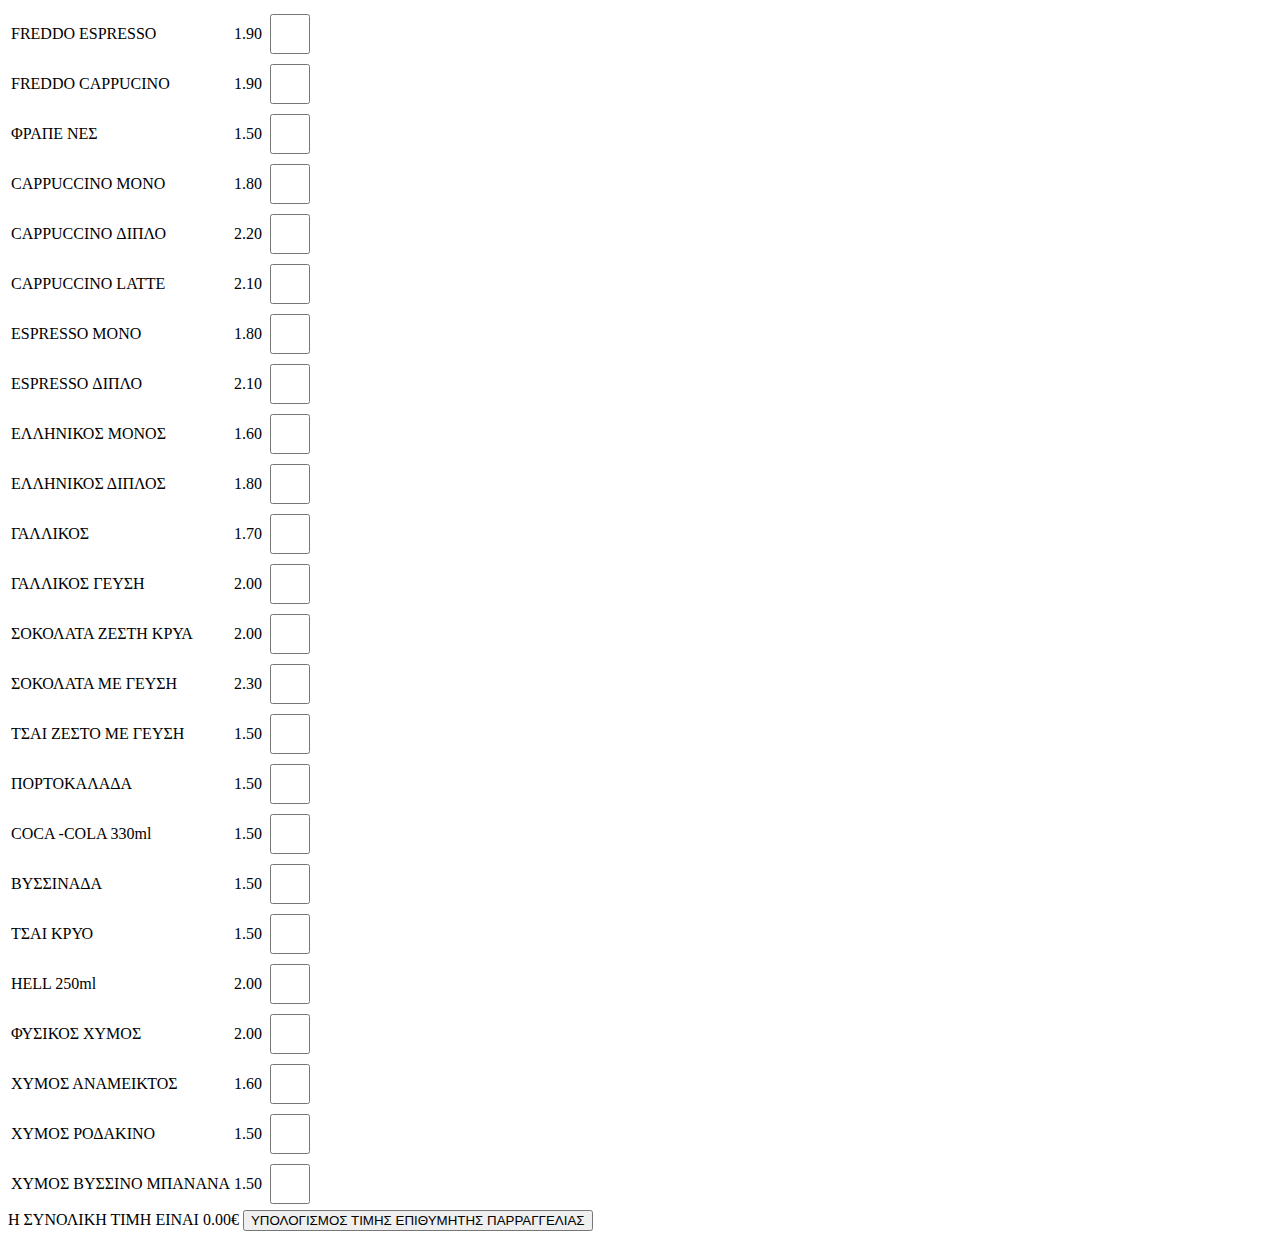
<file: subtotal.html>
<html><head>
 <style type="text/css">.as-console-wrapper { position: fixed; bottom: 0; left: 0; right: 0; max-height: 150px; overflow-y: scroll; overflow-x: hidden; border-top: 1px solid #000; display: none; }
.as-console { background: #e9e9e9; border: 1px solid #ccc; display: table; width: 100%; border-collapse: collapse; }
.as-console-row { display: table-row; font-family: monospace; font-size: 13px; }
.as-console-row:after { display: table-cell; padding: 3px 6px; color: rgba(0,0,0,.35); border: 1px solid #ccc; content: attr(data-date); vertical-align: top; }
.as-console-row + .as-console-row > * { border: 1px solid #ccc; }
.as-console-row-code { width: 100%; white-space: pre-wrap; padding: 3px 5px; display: table-cell; font-family: monospace; font-size: 13px; vertical-align: middle; }
.as-console-error:before { content: 'Error: '; color: #f00; }
.as-console-assert:before { content: 'Assertion failed: '; color: #f00; }
.as-console-info:before { content: 'Info: '; color: #00f; }
.as-console-warning:before { content: 'Warning: '; color: #e90 }
@-webkit-keyframes flash { 0% { background: rgba(255,240,0,.25); } 100% { background: none; } }
@-moz-keyframes flash { 0% { background: rgba(255,240,0,.25); } 100% { background: none; } }
@-ms-keyframes flash { 0% { background: rgba(255,240,0,.25); } 100% { background: none; } }
@keyframes flash { 0% { background: rgba(255,240,0,.25); } 100% { background: none; } }
.as-console-row-code, .as-console-row:after { -webkit-animation: flash 1s; -moz-animation: flash 1s; -ms-animation: flash 1s; animation: flash 1s; }</style>

</head>
<body>
    




  <table id="myTable">
    <tbody>
	<tr>
      <td>FREDDO ESPRESSO </td>
      <td>1.90</td>
      <td><input type="checkbox" style="height:40px;width:40px;"></td>
    </tr>
	<tr>
      <td>FREDDO CAPPUCINO</td>
      <td>1.90</td>
      <td><input type="checkbox" style="height:40px;width:40px;"></td>
    </tr>
	<tr>
      <td>ΦΡΑΠΕ ΝΕΣ </td>
      <td>1.50</td>
      <td><input type="checkbox" style="height:40px;width:40px;"></td>
    </tr>
	<tr>
      <td>CAPPUCCINO ΜΟΝΟ </td>
      <td>1.80</td>
      <td><input type="checkbox" style="height:40px;width:40px;"></td>
    </tr>
	<tr>
      <td>CAPPUCCINO ΔΙΠΛΟ</td>
      <td>2.20</td>
      <td><input type="checkbox" style="height:40px;width:40px;"></td>
    </tr>
	<tr>
      <td>CAPPUCCINO LATTE </td>
      <td>2.10</td>
      <td><input type="checkbox" style="height:40px;width:40px;"></td>
    </tr>
	<tr>
      <td>ESPRESSO ΜΟΝΟ</td>
      <td>1.80</td>
      <td><input type="checkbox" style="height:40px;width:40px;"></td>
    </tr>
	<tr>
      <td>ESPRESSO ΔΙΠΛΟ </td>
      <td>2.10</td>
      <td><input type="checkbox" style="height:40px;width:40px;"></td>
    </tr>
	<tr>
      <td>ΕΛΛΗΝΙΚΟΣ ΜΟΝΟΣ</td>
      <td>1.60</td>
      <td><input type="checkbox" style="height:40px;width:40px;"></td>
    </tr>
	<tr>
      <td>ΕΛΛΗΝΙΚΟΣ ΔΙΠΛΟΣ </td>
      <td>1.80</td>
      <td><input type="checkbox" style="height:40px;width:40px;"></td>
    </tr>
	<tr>
      <td>ΓΑΛΛΙΚΟΣ </td>
      <td>1.70</td>
      <td><input type="checkbox" style="height:40px;width:40px;"></td>
    </tr>
	<tr>
      <td>ΓΑΛΛΙΚΟΣ ΓΕΥΣΗ </td>
      <td>2.00</td>
      <td><input type="checkbox" style="height:40px;width:40px;"></td>
    </tr>
	<tr>
      <td>ΣΟΚΟΛΑΤΑ ΖΕΣΤΗ ΚΡΥΑ </td>
      <td>2.00</td>
      <td><input type="checkbox" style="height:40px;width:40px;"></td>
    </tr>
	<tr>
      <td>ΣΟΚΟΛΑΤΑ ΜΕ ΓΕΥΣΗ </td>
      <td>2.30</td>
      <td><input type="checkbox" style="height:40px;width:40px;"></td>
    </tr>
	<tr>
      <td>ΤΣΑΙ ΖΕΣΤΟ ΜΕ ΓΕΥΣΗ </td>
      <td>1.50</td>
      <td><input type="checkbox" style="height:40px;width:40px;"></td>
    </tr>
	<tr>
      <td>ΠΟΡΤΟΚΑΛΑΔΑ </td>
      <td>1.50</td>
      <td><input type="checkbox" style="height:40px;width:40px;"></td>
    </tr>
	<tr>
      <td>COCA -COLA 330ml </td>
      <td>1.50</td>
      <td><input type="checkbox" style="height:40px;width:40px;"></td>
    </tr>
	<tr>
      <td>ΒΥΣΣΙΝΑΔΑ </td>
      <td>1.50</td>
      <td><input type="checkbox" style="height:40px;width:40px;"></td>
    </tr>
	<tr>
      <td>ΤΣΑΙ ΚΡΥΟ </td>
      <td>1.50</td>
      <td><input type="checkbox" style="height:40px;width:40px;"></td>
    </tr>
	<tr>
      <td>HELL 250ml</td>
      <td>2.00</td>
      <td><input type="checkbox" style="height:40px;width:40px;"></td>
    </tr>
	<tr>
      <td>ΦΥΣΙΚΟΣ ΧΥΜΟΣ </td>
      <td>2.00</td>
      <td><input type="checkbox" style="height:40px;width:40px;"></td>
    </tr>
	<tr>
      <td>ΧΥΜΟΣ ΑΝΑΜΕΙΚΤΟΣ </td>
      <td>1.60</td>
      <td><input type="checkbox" style="height:40px;width:40px;"></td>
    </tr>
	<tr>
      <td>ΧΥΜΟΣ ΡΟΔΑΚΙΝΟ</td>
      <td>1.50</td>
      <td><input type="checkbox" style="height:40px;width:40px;"></td>
    </tr>
	<tr>
      <td>ΧΥΜΟΣ ΒΥΣΣΙΝΟ ΜΠΑΝΑΝΑ </td>
      <td>1.50</td>
      <td><input type="checkbox" style="height:40px;width:40px;"></td>
    </tr>
	
  </tbody></table>
  <span id="val">Η ΣΥΝΟΛΙΚΗ ΤΙΜΗ ΕΙΝΑΙ 0.00</span>€
  <button onclick="calculate()">ΥΠΟΛΟΓΙΣΜΟΣ ΤΙΜΗΣ ΕΠΙΘΥΜΗΤΗΣ ΠΑΡΡΑΓΓΕΛΙΑΣ</button>


    <script type="text/javascript">
        function calculate() {
  const ele = document.getElementsByTagName('input');
  let table = document.getElementById("myTable");
  let tr = table.getElementsByTagName("tr");
  let subTotal = 0;
  for (var i = 0; i < ele.length; i++) {
    let td = tr[i].getElementsByTagName("td")[1];
    let price = parseFloat(td.innerText); // change here
    if (ele[i].type == 'checkbox' && ele[i].checked == true)
      subTotal += price;
  }
  document.getElementById("val").innerHTML = "Η ΣΥΝΟΛΙΚΗ ΤΙΜΗ ΕΙΝΑΙ " + subTotal.toFixed(2); // and set precision here
}
    </script>

<div class="as-console-wrapper"><div class="as-console"></div></div></body></html>
</file>
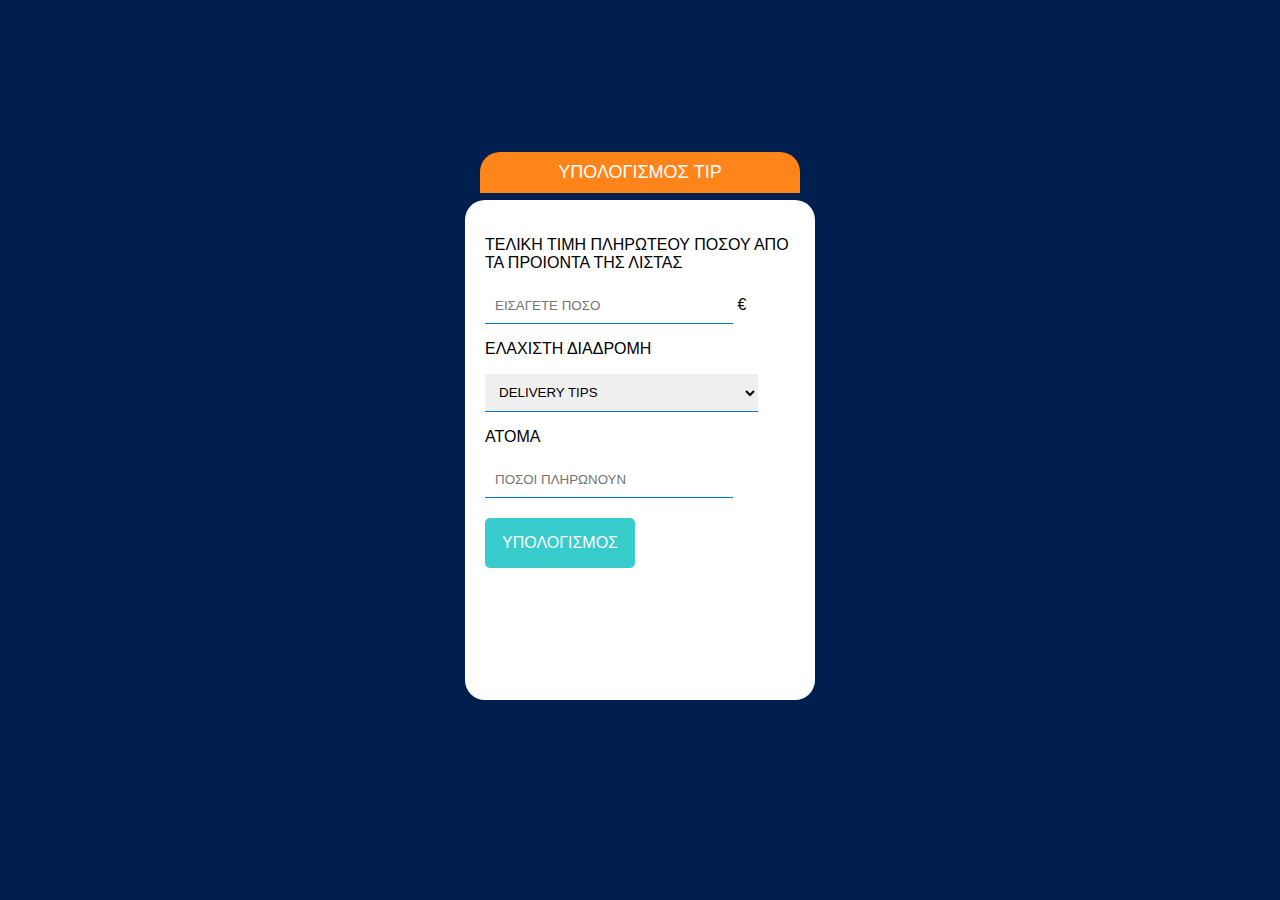
<file: ΥΠΟΛΟΣΙΜΟΣ TIP.html>
<html>

<head>
	<style>
body {
    background-color: #001f4f;
    font-family: "Raleway", sans-serif;
}
  
.container {
    width: 350px;
    height: 500px;
    background-color: #fff;
    position: absolute;
    left: 50%;
    top: 50%;
    transform: translateX(-50%) translateY(-50%);
    border-radius: 20px;
}
  
h1 {
    position: absolute;
    left: 50%;
    top: -60px;
    width: 300px;
    transform: translateX(-50%);
    background-color: #ff851b;
    color: #fff;
    font-weight: 100;
    border-top-left-radius: 20px;
    border-top-right-radius: 20px;
    font-size: 18px;
    text-align: center;
    padding: 10px;
}
  
.wrapper {
    padding: 20px;
}
  
input,
select {
    width: 80%;
    border: none;
    border-bottom: 1px solid #0074d9;
    padding: 10px;
}
  
input:focus,
select:focus {
    border: 1px solid #0074d9;
    outline: none;
}
  
select {
    width: 88% !important;
}
  
button {
    margin: 20px auto;
    width: 150px;
    height: 50px;
    background-color: #39cccc;
    color: #fff;
    font-size: 16px;
    border: none;
    border-radius: 5px;
}
  
.tip {
    text-align: center;
    font-size: 18px;
    display: none;
}
</style>
	<script>
window.onload = () =>
    //the function called when Calculate button is clicked.
    {
        /*calling a function calculateTip
         which will calculate the tip for the bill.*/
        document.querySelector('#calculate').onclick = calculateTip;
    }
  
function calculateTip() {
    /*assign values of ID : amount, person and service to 
    variables for further calculations.*/
    let amount = document.querySelector('#amount').value;
    let persons = document.querySelector('#persons').value;
    let service = document.querySelector('#services').value;
  
    console.log(service);
    /*if statement will work when user presses 
          calculate without entering values. */
    //so will display an alert box and return.
    if (amount === '' && service === 'Select') {
        alert("Please enter valid values");
        return;
    }
  
    //now we are checking number of persons 
    if (persons === '1')
    //if there is only one person then we need not to display each.
        document.querySelector('#each').style.display = 'none';
    else
    //if there are more than one person we will display each.  
        document.querySelector('#each').style.display = 'block';
  
    /*calculating the tip by multiplying total-bill and type of
     service; then dividing it by number of persons.*/
    //fixing the total amount upto 2 digits of decimal
    let total = (amount * service) / persons;
    total = total.toFixed(2);
  
    //finally displaying the tip value 
    document.querySelector('.tip').style.display = 'block';
    document.querySelector('#total').innerHTML = total;
}
	</script>
</head>

<body>
	<div class="container">
		<h1>ΥΠΟΛΟΓΙΣΜΟΣ TIP </h1>
		<div class="wrapper">

			<p>ΤΕΛΙΚΗ ΤΙΜΗ ΠΛΗΡΩΤΕΟΥ ΠΟΣΟΥ ΑΠΟ ΤΑ ΠΡΟΙΟΝΤΑ ΤΗΣ ΛΙΣΤΑΣ</p>
			<input type="text" id="amount" placeholder="ΕΙΣΑΓΕΤΕ ΠΟΣΟ"> €
			<p>ΕΛΑΧΙΣΤΗ ΔΙΑΔΡΟΜΗ</p>
			<select id="services">
				<option selected disabled hidden>
					DELIVERY TIPS
				</option>
				<option value="0.25">25% - ΚΑΛΙΒΙΑ</option>
				<option value="0.20">20% - ΠΑΓΚΡΑΤΙ</option>
				<option value="0.15">15% - ΛΑΜΙΑ</option>
				<option value="0.10">10% - ΑΓΡΙΛΙΑ</option>
				<option value="0.05">5% - ΥΠΑΤΗ</option>
			</select>
			<p>ΑΤΟΜΑ</p>
			<input type="text" id="persons" placeholder="ΠΟΣΟΙ ΠΛΗΡΩΝΟΥΝ">
			<button id="calculate">ΥΠΟΛΟΓΙΣΜΟΣ</button>
		</div>

		<div class="tip">
			<p>TIP ΠΟΣΟ</p>
			<span id="total">0</span>€
			<span id="each">ANA ATOMO</span>
		</div>
	</div>
</body>

</html>
</file>
